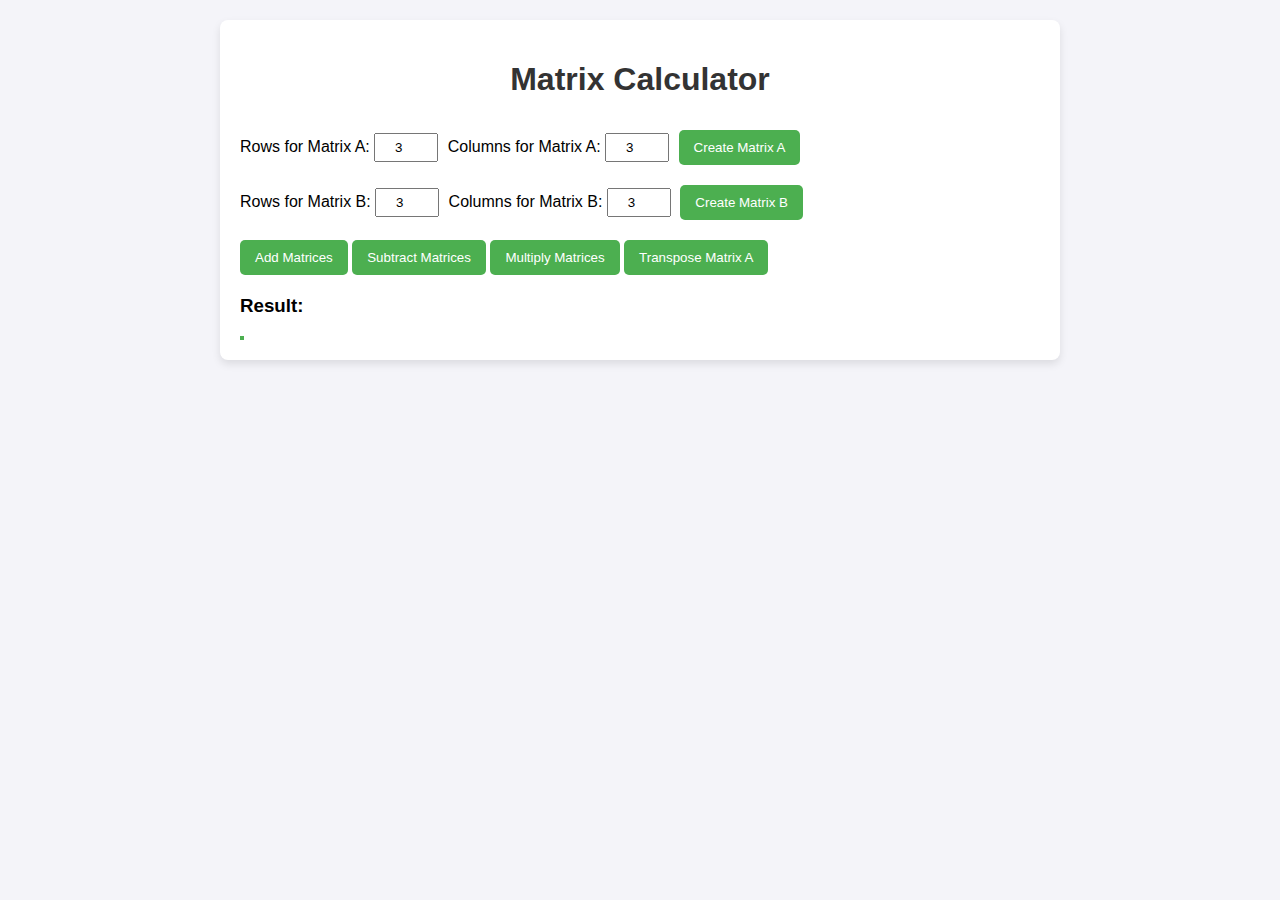
<file: src/html/matrix.html>
<!DOCTYPE html>
<html lang="en">
<head>
  <meta charset="UTF-8">
  <meta name="viewport" content="width=device-width, initial-scale=1.0">
  <title>Matrix Calculator</title>
  <link rel="stylesheet" href="../css/matrix.css">
  <script src="../js/matrix.js"></script>
</head>
<body>

  <div class="container">
    <h1>Matrix Calculator</h1>

    <div class="inputs">
      <label for="rowsA">Rows for Matrix A:</label>
      <input type="number" id="rowsA" value="3" min="1">
      <label for="colsA">Columns for Matrix A:</label>
      <input type="number" id="colsA" value="3" min="1">
      <button onclick="createMatrix('A')">Create Matrix A</button>
    </div>

    <div class="inputs">
      <label for="rowsB">Rows for Matrix B:</label>
      <input type="number" id="rowsB" value="3" min="1">
      <label for="colsB">Columns for Matrix B:</label>
      <input type="number" id="colsB" value="3" min="1">
      <button onclick="createMatrix('B')">Create Matrix B</button>
    </div>

    <div id="matrixA"></div>
    <div id="matrixB"></div>

    <div>
      <button onclick="addMatrices()">Add Matrices</button>
      <button onclick="subtractMatrices()">Subtract Matrices</button>
      <button onclick="multiplyMatrices()">Multiply Matrices</button>
      <button onclick="transposeMatrix()">Transpose Matrix A</button>
    </div>

    <div class="result" id="result">
      <h3>Result:</h3>
      <table id="resultMatrix"></table>
    </div>
  </div>
</body>
</html>
</file>
<file: src/css/matrix.css>
body {
    font-family: Arial, sans-serif;
    margin: 0;
    padding: 20px;
    background-color: #f4f4f9;
}

h1 {
    text-align: center;
    color: #333;
}

.container {
    max-width: 800px;
    margin: 0 auto;
    background-color: #fff;
    padding: 20px;
    border-radius: 8px;
    box-shadow: 0 4px 8px rgba(0, 0, 0, 0.1);
}

.matrix {
    width: 100%;
    margin-bottom: 20px;
    border-collapse: collapse;
}

.matrix, .matrix th, .matrix td {
    border: 1px solid #ddd;
}

.matrix th, .matrix td {
    padding: 8px;
    text-align: center;
}

input {
    width: 50px;
    padding: 5px;
    text-align: center;
}

button {
    padding: 10px 15px;
    margin-top: 10px;
    background-color: #4CAF50;
    color: white;
    border: none;
    cursor: pointer;
    border-radius: 5px;
}

button:hover {
    background-color: #45a049;
}

.result {
    margin-top: 20px;
}

.result table {
    border: 2px solid #4CAF50;
}

.inputs {
    margin: 10px 0;
}

.inputs input {
    width: 50px;
    margin-right: 5px;
}
</file>
